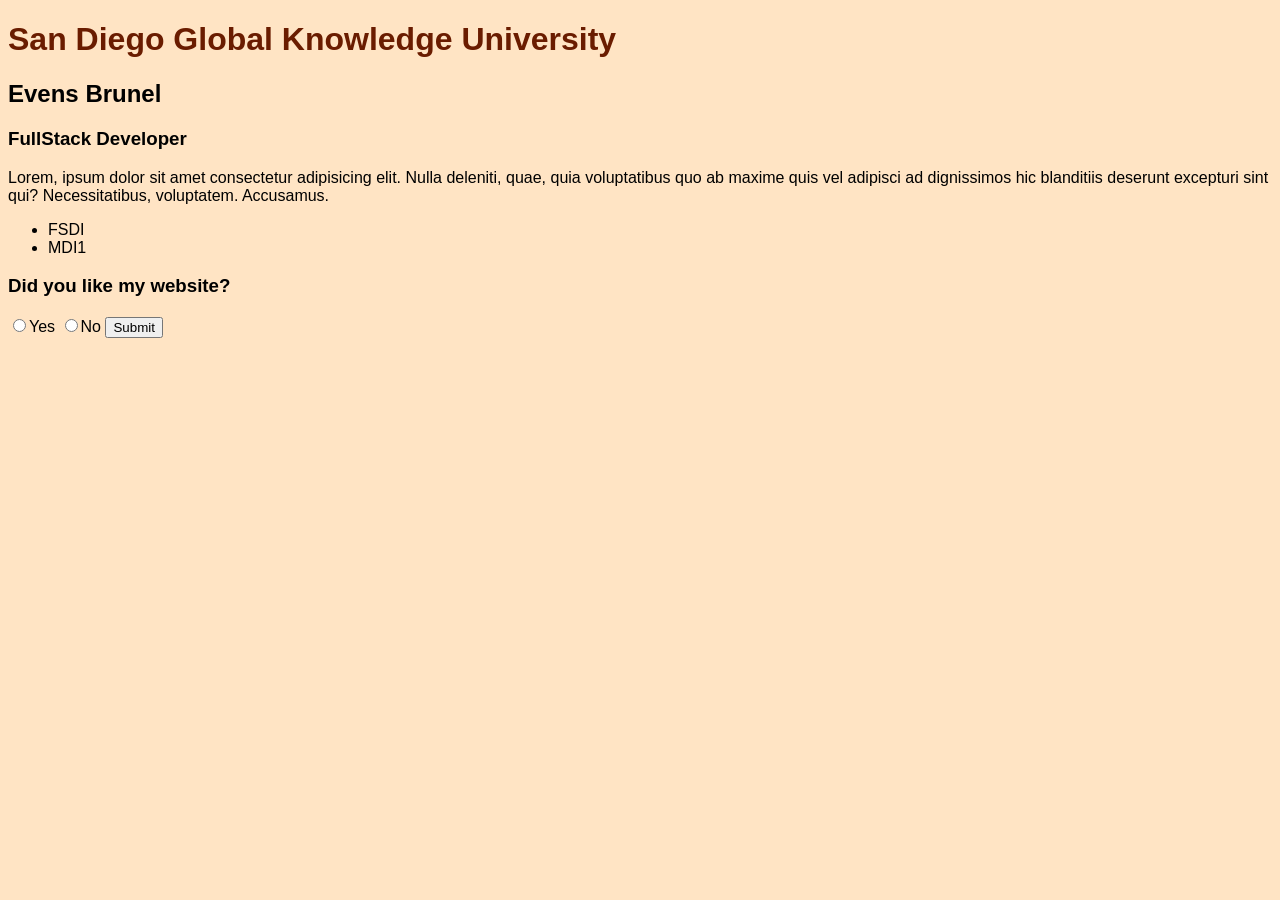
<file: MyBlog/index.html>
<!DOCTYPE html>
<html lang="en">
<head>
    <meta charset="UTF-8">
    <meta name="viewport" content="width=device-width, initial-scale=1.0">
    <title>Document</title>
    <link rel ="stylesheet" href="myStyle.css">
</head>
<body>
    <div>
        <h1>San Diego Global Knowledge University</h1>
        <h2>Evens Brunel</h2>
        <h3>FullStack Developer</h3>
        <p>Lorem, ipsum dolor sit amet consectetur adipisicing elit. Nulla deleniti, quae, quia voluptatibus quo ab maxime quis vel adipisci ad dignissimos hic blanditiis deserunt excepturi sint qui? Necessitatibus, voluptatem. Accusamus.</p>
    <ul>
        <li>FSDI</li>
        <li>MDI1</li>

    </ul>
    </div>
    <div>
        <h3>Did you like my website?</h3>
        <input type="radio" name="like" id="yes">Yes</input>
        <input type="radio" name="like" id="no">No</input>
        <button type="submit" id="submit">Submit</button>
        <p class="no-choice" id="no-choice">Please choose an option</p>
        <p class="bad-choice" id="bad-choice">Error! Try Again</p>
        <p class="good-choice" id="good-choice">Good Choice!</p>
    </div>
    <script src="index.js"></script>
</body>
</html>
</file>
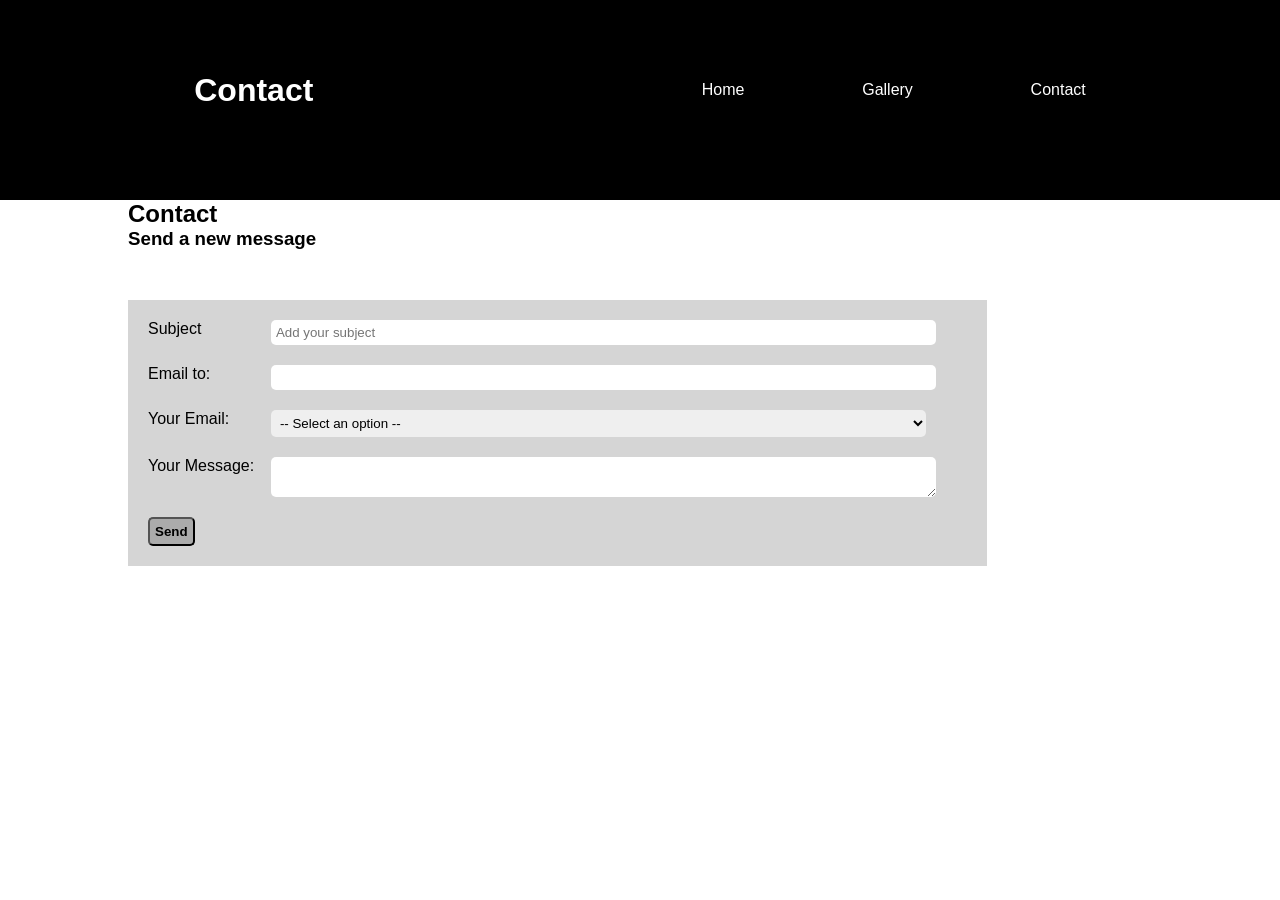
<file: MyBlog/contact.html>
<!DOCTYPE html>
<html lang="en">
<head>
    <meta charset="UTF-8">
    <meta name="viewport" content="width=device-width, initial-scale=1.0">
    <link rel="stylesheet" href="home.css">
    <title>Contact</title>
</head>
<body>
    <header class="site-init">
        <div class="nav-bar" id="nav-bar">
            <h1>Contact</h1>
        </div>
    </header>
    <main class="container">
        <h2>Contact</h2>
        <h3>Send a new message</h3>
        <form class="form-container">
            <div class="input-control">
                <label for="txtSubject">Subject</label>
                <input type="text" placeholder="Add your subject" id="txtSubject" name="txtSubject" required>
            </div>

            <div class="input-control">
                <label for="txtEmail">Email to:</label>
                <input type="email" name="txtEmail" id="txtEmail">
            </div>

            <div class="input-control">
                <label for="txtSender">Your Email:</label>
                <select name="sender" id="txtSender">
                    <option value="" selected disabled>-- Select an option --</option>
                    <option value="sjimenez@sdgku.edu">sjimenez@sdgku.edu</option>
                    <option value="lrenteria@sdgku.edu">lrenteria@sdgku.edu</option>
                    <option value="info@sdgku.edu">info@sdgku.edu</option>
                </select>
            </div>

            <div class="input-control">
                <label for="txtMessage">Your Message:</label>
                <textArea id="txtMessage" required></textArea>
            </div>

            <div class="btn-control">
                <button type="submit">Send</button>
            </div>
        </form>
    </main>
</body>
<script src="blog.js"></script>
</html>
</file>
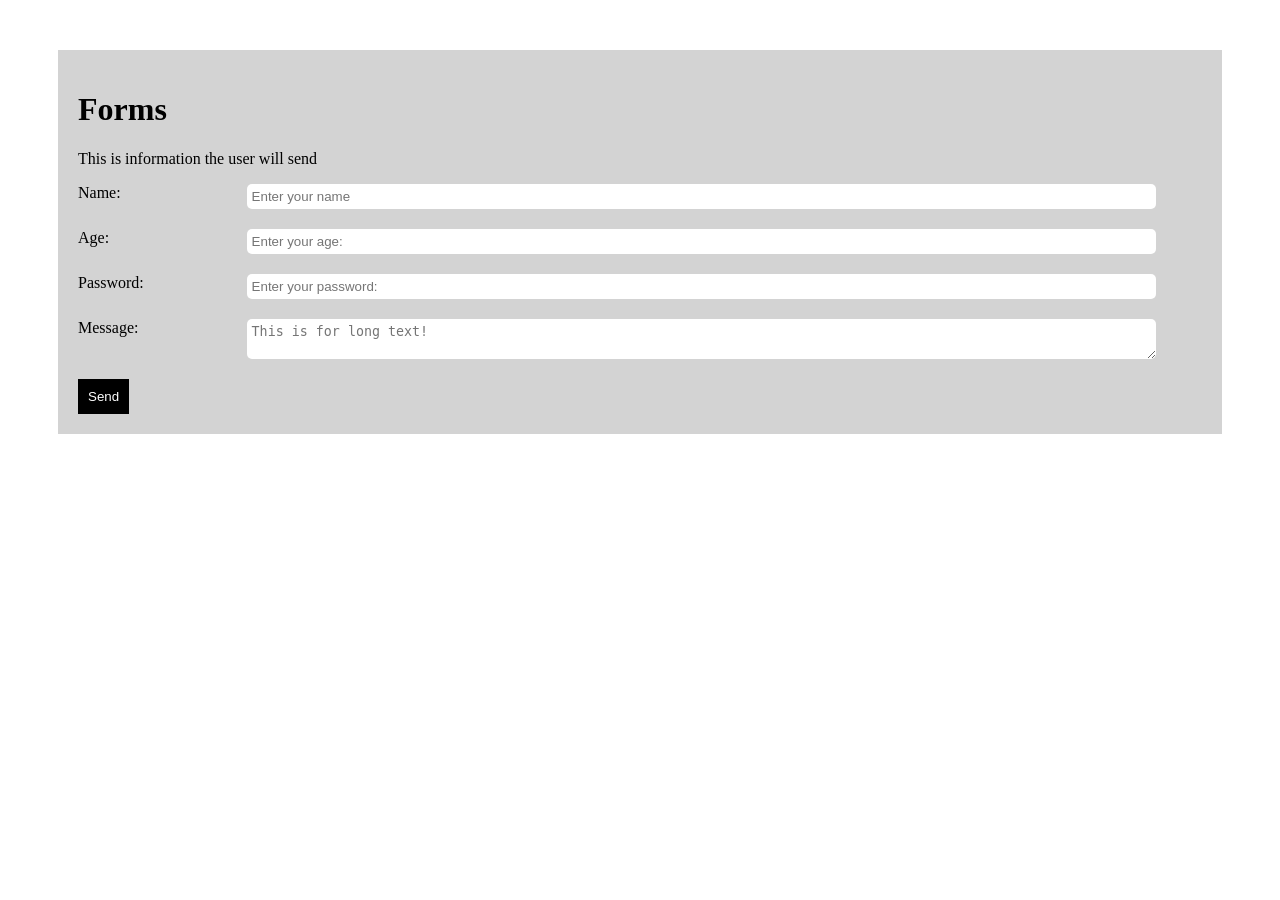
<file: MyBlog/forms.html>
<!DOCTYPE html>
<html lang="en">
<head>
    <meta charset="UTF-8">
    <meta name="viewport" content="width=device-width, initial-scale=1.0">
    <link rel="stylesheet" href="forms.css">
    <title>HTML Forms</title>
</head>
<body>
    <div class="form-container">
        <h1>Forms</h1>
        <p>This is information the user will send</p>
        <form>
            <div class="input-container">
                <label for="txtname">Name:</label>
                <input type="text" placeholder="Enter your name" id="txtname" name="user_name">
            </div>
            <div class="input-container">
                <label for="txtAge">Age:</label>
                <input type="number" placeholder="Enter your age:" id="txtAge" name="user_age">
            </div>
            <div class="input-container">
                <label for="txtPassword">Password:</label>
                <input type="password" placeholder="Enter your password:" id="txtPassword" name="user_pass">
            </div>
            <div class="input-container">
                <label for="txtArea">Message:</label>
                <textarea placeholder="This is for long text!" id="txtArea"></textarea>
            </div>
            <button class="btn-send">Send</button>
        </form>
    </div>
</body>
</html>
</file>
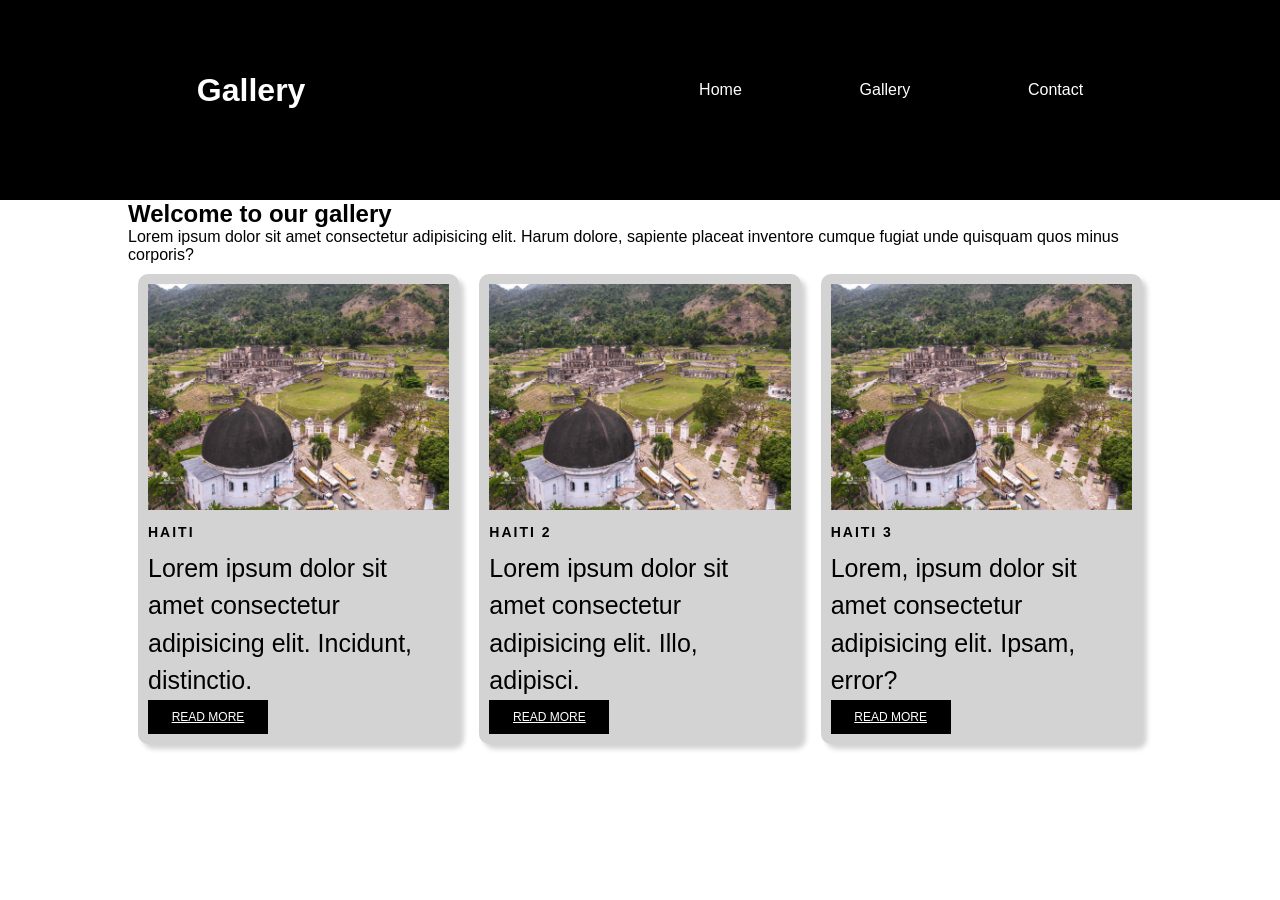
<file: MyBlog/gallery.html>
<!DOCTYPE html>
<html lang="en">
<head>
    <meta charset="UTF-8">
    <meta name="viewport" content="width=device-width, initial-scale=1.0">
    <title>Gallery</title>
    <link rel="stylesheet" href="home.css">
</head>
<body>
    <header class="site-init">
        <div class="nav-bar" id="nav-bar">
            <h1>Gallery</h1>
        </div>
    </header>
    <main class="container">
        <h2>Welcome to our gallery</h2>
        <p>Lorem ipsum dolor sit amet consectetur adipisicing elit. Harum dolore, sapiente placeat inventore cumque fugiat unde quisquam quos minus corporis?</p>

        <div class="blog-container">
            <div class="card">
                <img src="images/haiti_beautiful.webp" alt="">
                <h3>Haiti</h3>
                <p>Lorem ipsum dolor sit amet consectetur adipisicing elit. Incidunt, distinctio.</p>
                <a href="">Read more</a>
            </div>
            <div class="card">
                <img src="images/haiti_beautiful.webp" alt="">
                <h3>Haiti 2</h3>
                <p>Lorem ipsum dolor sit amet consectetur adipisicing elit. Illo, adipisci.</p>
                <a href="">Read more</a>
            </div>
            <div class="card">
                <img src="images/haiti_beautiful.webp" alt="">
                <h3>Haiti 3</h3>
                <p>Lorem, ipsum dolor sit amet consectetur adipisicing elit. Ipsam, error?</p>
                <a href="">Read more</a>
            </div>
        </div>
    </main>
</body>
<script src="blog.js"></script>
</html>
</file>
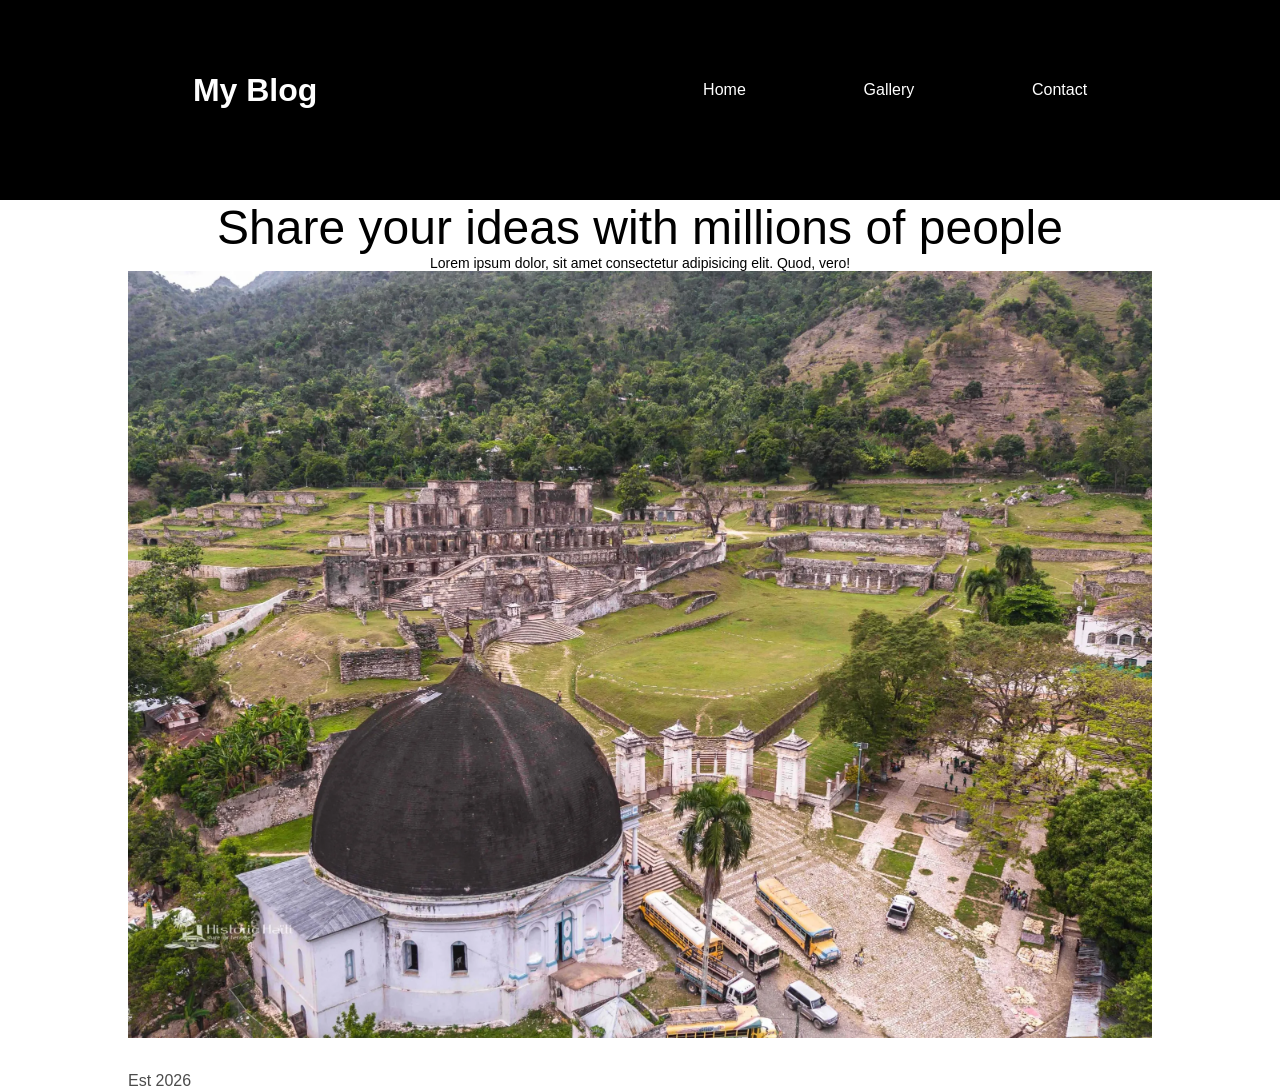
<file: MyBlog/home.html>
<!DOCTYPE html>
<html lang="en">
<head>
    <meta charset="UTF-8">
    <meta name="viewport" content="width=device-width, initial-scale=1.0">
    <title>Document</title>
    <link rel="stylesheet" href="home.css">
</head>
<body>
    <header class="site-init">
        <div class="nav-bar" id="nav-bar">
            <h1>My Blog</h1>
        </div>
    </header>
    <main class="container">
        <p class="large-txt">Share your ideas with millions of people</p>
        <p class="sm-txt">Lorem ipsum dolor, sit amet consectetur adipisicing elit. Quod, vero!</p>
        <img src="images/haiti_beautiful.webp" alt="">
    </main>
    <footer>
        <p>Est 2026</p>
    </footer>
</body>
<script src="blog.js"></script>
</html>
</file>
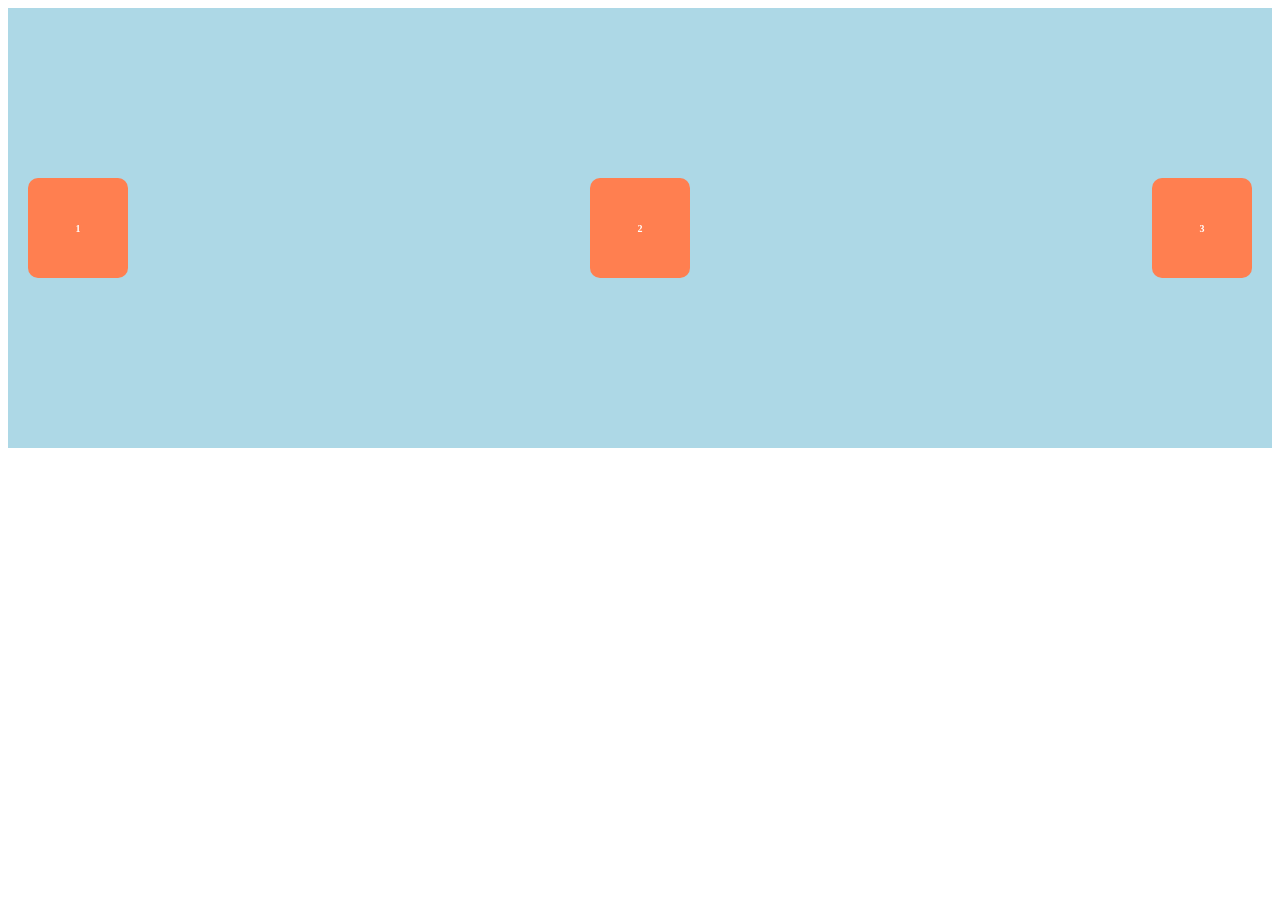
<file: MyBlog/practice-flex.html>
<!DOCTYPE html>
<html lang="en">
<head>
    <meta charset="UTF-8">
    <meta name="viewport" content="width=device-width, initial-scale=1.0">
    <title>Document</title>
    <style>
        .card {
            width: 100px;
            height: 100px;
            background-color: coral;
            display: flex;
            justify-content: center;
            align-items: center;
            font-size: 10px;
            font-weight: bold;
            color: white;
            border-radius: 10px;
        }
        .container {
            background-color: lightblue;
            height: 400px;
            display: flex;
            justify-content: space-between;
            align-items: center;
            padding: 20px;
        }
    </style>
</head>
<body>
    <div class="container">
        <div class="card">1</div>
        <div class="card">2</div>
        <div class="card">3</div>
    </div>
</body>
</html>
</file>
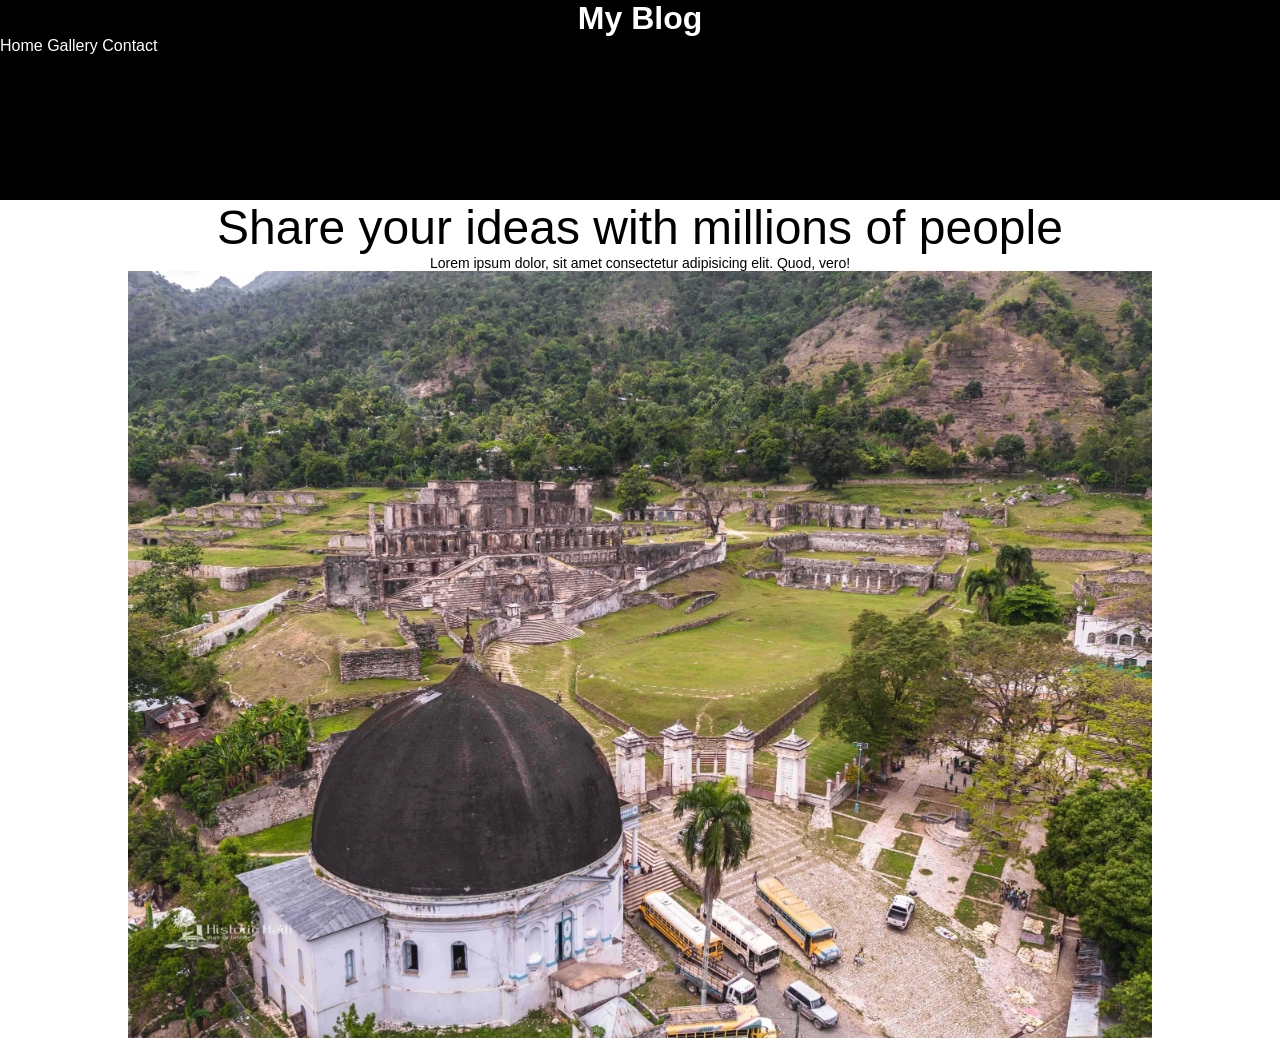
<file: MyBlog/MyBlog/home.html>
<!DOCTYPE html>
<html lang="en">
<head>
    <meta charset="UTF-8">
    <meta name="viewport" content="width=device-width, initial-scale=1.0">
    <title>Document</title>
    <link rel="stylesheet" href="style.css">
</head>
<body>
    <header class="site-init">
        <div>
            <h1>My Blog</h1>
            <nav>
                <a href="home.html">Home</a>
                <a href="gallery.html">Gallery</a>
                <a href="contact.html">Contact</a>
            </nav>
        </div>
    </header>
    <main class="container">
        <p class="large-txt">Share your ideas with millions of people</p>
        <p class="sm-txt">Lorem ipsum dolor, sit amet consectetur adipisicing elit. Quod, vero!</p>
        <img src="images/haiti_beautiful.webp" alt="">
    </main>
    <footer>
        
    </footer>
</body>
</html>
</file>
<file: MyBlog/myStyle.css>
body{
    font-family: arial;
    background-color: bisque;
}

h1{
    color: rgb(106, 28, 0);
}
.no-choice{
    visibility: hidden;
}
.good-choice{
    color: green;
    visibility: hidden;
}
.bad-choice{
    color: red;
    visibility: hidden;
}
</file>
<file: MyBlog/home.css>
*{
    margin: 0;
    padding: 0;
}
nav{
    display: flex;
    justify-content: space-between;
    font-family: Arial, Helvetica, sans-serif;
    width: 30%;
}
nav a{
    display: block;
    text-decoration: none;
    color: white;
}
body{
    font-family: arial;
}
img{
    max-width: 100%;
}
footer{
    opacity: 70%;
    width: 80%;
    margin-left: auto;
    margin-right: auto;
    margin-top: 30px
}
.site-init{
    background-color: black;
    height: 200px;
    color: white;
}
.nav-bar{
    display: flex;
    justify-content: space-around;
    align-items: center;
    height: 180px;
}
h1{
    text-align: center;
}
.container{
    width: 80%;
    margin-left: auto;
    margin-right: auto;
}
.large-txt{
    font-size: 48px;
    text-align: center;
}
.sm-txt{
    font-size: 14px;
    text-align: center;
}
.card{
    background-color: lightgray;
    padding: 10px;
    margin: 10px;
    box-shadow: 5px 5px 5px lightgray;
    border-radius: 10px;
}
.card h3{
    margin-top: 10px;
    margin-bottom: 10px;
    text-transform: uppercase;
    font-size: 14px;
    letter-spacing: 2px;
}
.card p{
    line-height: 1.5;
    font-size: 25px;
}
.card a{
    display: block;
    background-color: black;
    color: white;
    padding: 10px;
    text-align: center;
    width: 100px;
    text-transform: uppercase;
    font-size: 12px;
}
.blog-container{
    display: flex;
}
.form-container{
    background-color: rgba(69, 69, 69, 0.222);
    padding: 20px;
    width: 80%;
    margin-top: 50px;
}
.input-control{
    display: flex;
    flex-direction: row;
    margin-bottom: 20px;
}
.input-control label {
    width: 15%;
}
.input-control input,
.input-control textarea,
.input-control select{
    width: 80%;
    padding: 5px;
    border: none;
    border-radius: 5px;
}
.btn-control button{
    padding: 5px;
    border-radius: 5px;
    background-color: rgb(171, 171, 171);
    font-weight: bold;
}
</file>
<file: MyBlog/forms.css>
.form-container{
    background-color: lightgray;
    padding: 20px;
    margin: 50px;
}
.input-container{
    display: flex;
    flex-direction: row;
    margin-bottom: 20px;
}
.input-container label {
    width: 15%;
}
.input-container input,
.input-container textarea{
    width: 80%;
    padding: 5px;
    border: none;
    border-radius: 5px;
}
.btn-send{
    padding: 10px;
    border: none;
    background-color: black;
    color: white;
}
</file>
<file: MyBlog/MyBlog/style.css>
*{
    margin: 0;
    padding: 0;
}
body{
    font-family: arial;
}
a{
    color: white;
    text-decoration: none;
}
img{
    max-width: 100%;
}
.site-init{
    background-color: black;
    height: 200px;
    color: white;
}
h1{
    text-align: center;
}
.container{
    width: 80%;
    margin-left: auto;
    margin-right: auto;
}
.large-txt{
    font-size: 48px;
    text-align: center;
}
.sm-txt{
    font-size: 14px;
    text-align: center;
}
</file>
